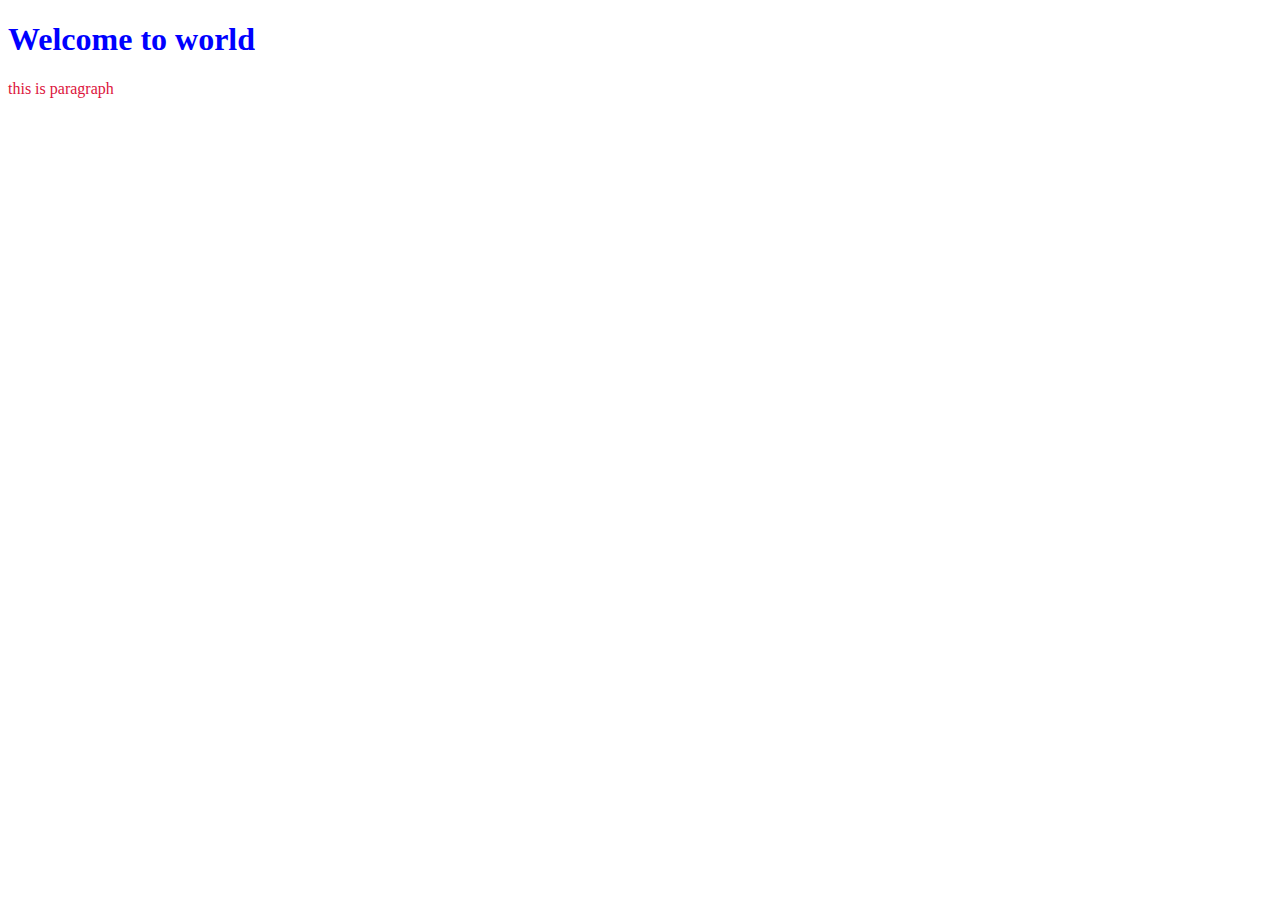
<file: index.html>
<!DOCTYPE html>
<html lang="en">
<head>
    <meta charset="UTF-8">
    <meta http-equiv="X-UA-Compatible" content="IE=edge">
    <meta name="viewport" content="width=device-width, initial-scale=1.0">
    <link rel="stylesheet" href="style.css">
    <title>Javascript Super App</title>
    <!-- <style>
        h1{
            color:blue;
        }
        p{
            color:crimson;
        }

    </style> -->
</head>
<body>
    <div>
        <h1>Welcome to world</h1>
        <p>this is paragraph</p>
        <!-- <h1 style="color: #00F;">Welcome to the world of Javascript</h1>
        <p style="color: red;">This is paragraph</p> -->
    </div>


     
</body>
</html>
</file>
<file: style.css>
h1{
            color:blue;
        }
        p{
            color:crimson;
        }
</file>
